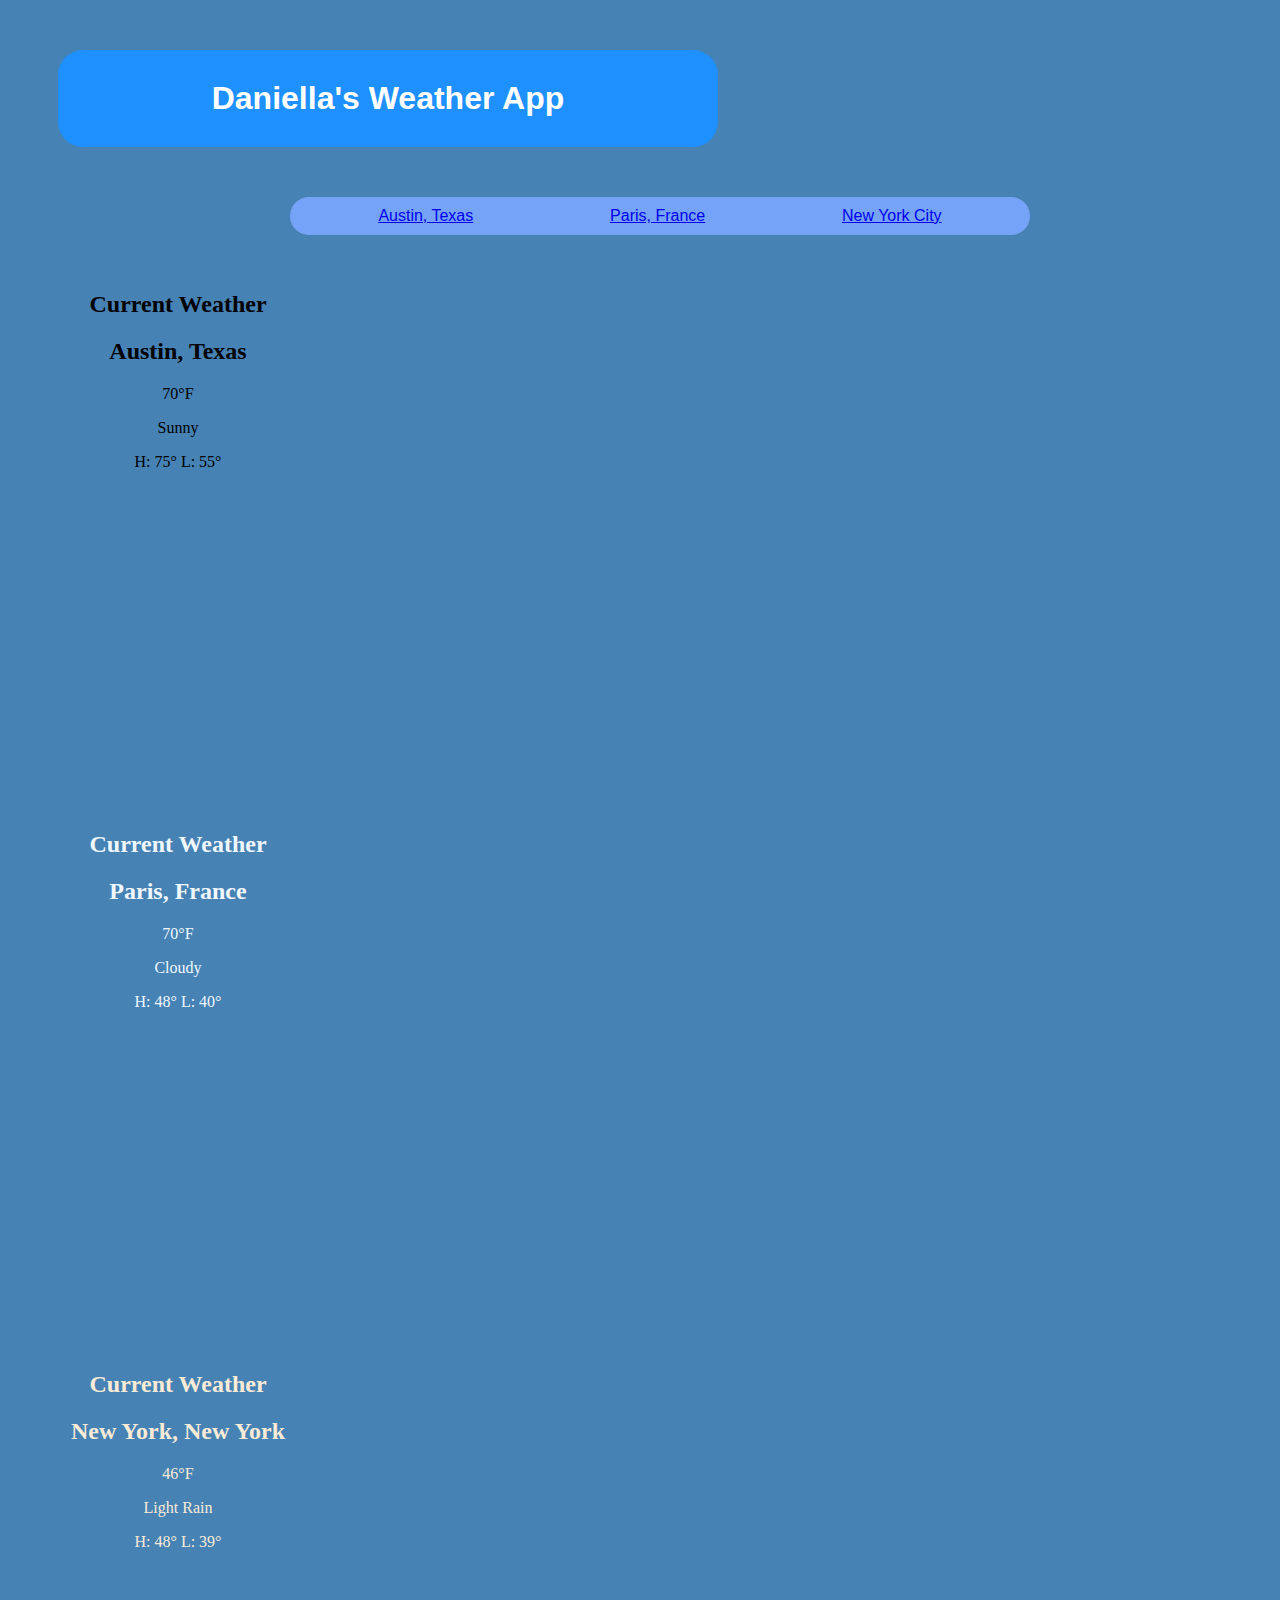
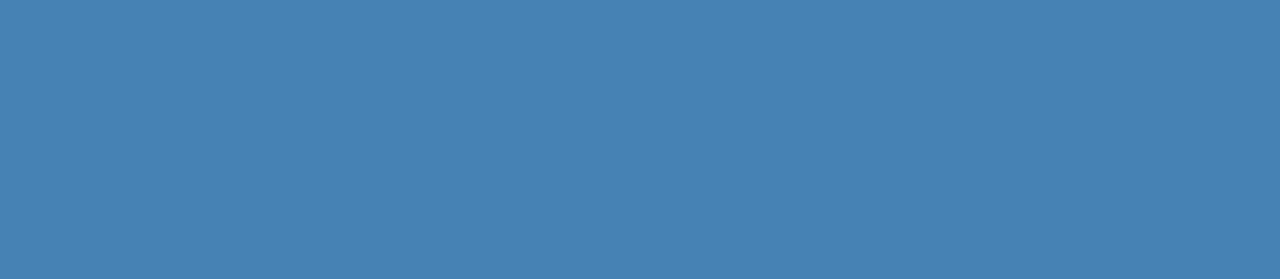
<file: index.html>
<html>
    <head>
        <title>The Weather</title>
        <link rel=stylesheet href=./styles.css>  
    </head>
    <body>
        <header>
        <h1>Daniella's Weather App</h1>
        <ul>
            <nav>
            <a href="atx.html">Austin, Texas</a>
            <a href="pfr.html">Paris, France</a>
            <a href="nyc.html">New York City</a>

            </nav>
          </ul>
    <!-- add nav bar; with links to other locations -->
        </header>
        <section class="austin">
            <!-- how to make these into bubbles using inline <style> -->
            <h2 class="cw">Current Weather</h2>
            <h2 class="cw">Austin, Texas</h2>
            <p class="cw">70°F </p>
            <p class="cw">Sunny</p>
            <p class="cw">H: 75° L: 55°</p>
            
            

            <!-- <ul>
                <li>Now</li>
                <li>12 PM</li>
                <li>1 PM</li>
                <li>2 PM</li>
                <li>3 PM</li>
                <li>4 PM</li>
                <li>5 PM</li>
                <li>6 PM</li>
            </ul>
            <ul class="weekday"> 
                <li>Sat</li>
                <li>Sun</li>
                <li>Mon</li>
                <li>Tue</li>
                <li>Wed</li>
            </ul> -->
        </section>
        <section class="paris">
            <h2 class="cw">Current Weather</h2>
            <h2 class="cw">Paris, France</h2>
            <p class="cw">70°F </p>
            <p class="cw">Cloudy</p>
            <p class="cw">H: 48° L: 40°</p>

            <!-- <ul>
                <li>Now</li>
                <li>7 PM</li>
                <li>8 PM</li>
                <li>9 PM</li>
                <li>10 PM</li>
                <li>11 PM</li>
                <li>12 AM</li>
                <li>1 AM</li>
            </ul>
            <ul>
                <li>Sat</li>
                <li>Sun</li>
                <li>Mon</li>
                <li>Tue</li>
                <li>Wed</li>
            </ul> -->
        </section>
        <section class="nyc">
            <h2 class="cw">Current Weather</h2>
            <h2 class="cw">New York, New York</h2>
            <p class="cw">46°F </p>
            <p class="cw">Light Rain</p>
            <p class="cw"> H: 48° L: 39°</p>

            <!-- <ul>
                unmarking the time and weekdays to expand
                in nav bar 
                <li>Now</li>
                <li>1 PM</li>
                <li>2 PM</li>
                <li>3 PM</li>
                <li>4 PM</li>
                <li>5 PM</li>
                <li>6 PM</li>
                <li>7 PM</li>
            </ul>
            <ul>
                <li>Sat</li>
                <li>Sun</li>
                <li>Mon</li>
                <li>Tue</li>
                <li>Wed</li>
            </ul> -->
        </section>
     
    </body>

</html>
</file>
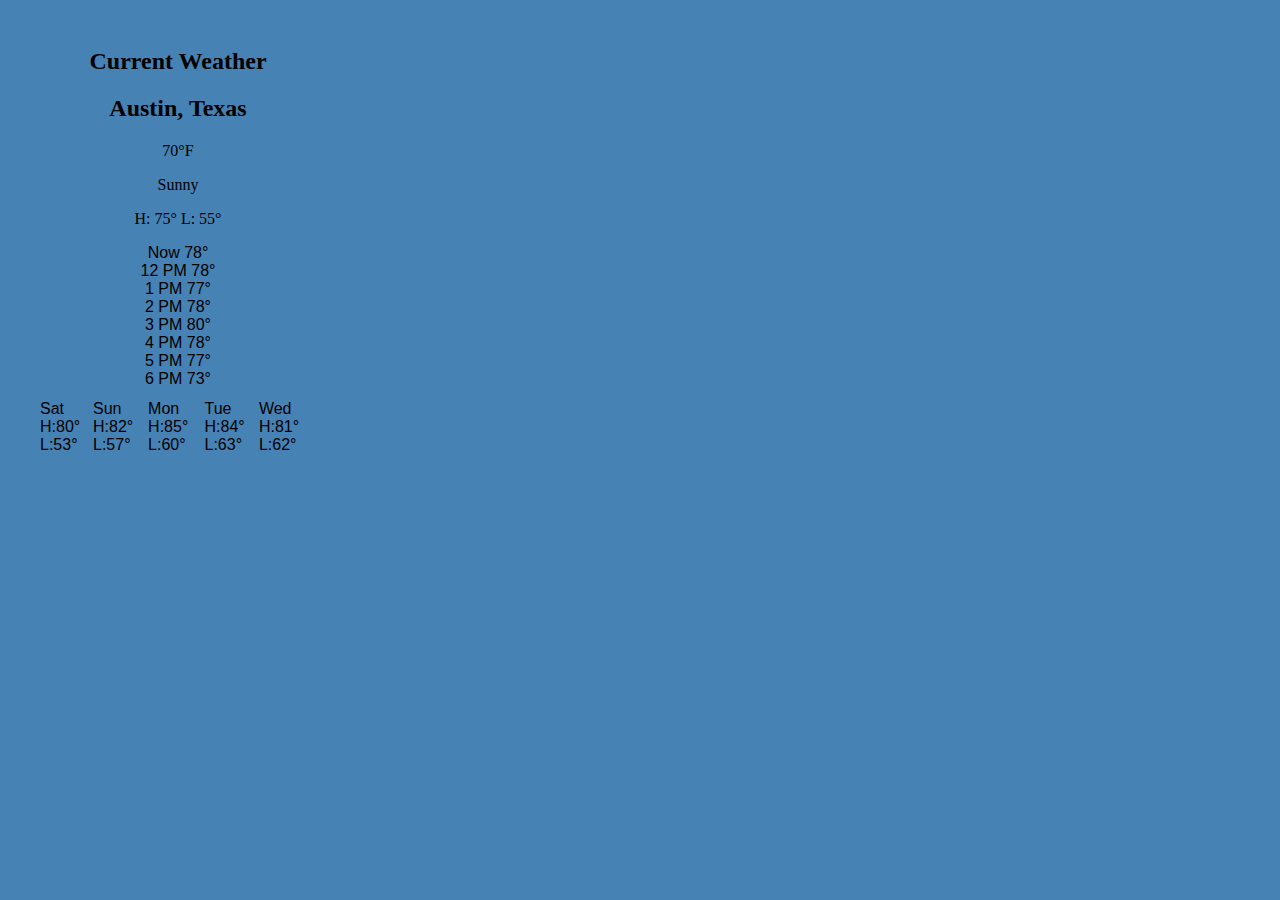
<file: atx.html>
<html>
    <head>
        <title>Austin, Texas</title>
        <link rel=stylesheet href=./styles.css>
    </head>
    <body>
        <section class="austin">
            <h2 class="cw">Current Weather</h2>
            <h2 class="cw">Austin, Texas</h2>
            <p class="cw">70°F </p>
            <p class="cw">Sunny</p>
            <p class="cw">H: 75° L: 55°</p>

            <ul class="hourly">
                <li>Now 78°</li>
                <li>12 PM 78°</li>
                <li>1 PM 77°</li>
                <li>2 PM 78°</li>
                <li>3 PM 80°</li>
                <li>4 PM 78°</li>
                <li>5 PM 77°</li>
                <li>6 PM 73°</li>
            </ul>
            <ul class="weekday"> 
                <li>Sat H:80° L:53°</li>
                <li>Sun H:82° L:57°</li>
                <li>Mon H:85° L:60°</li>
                <li>Tue H:84° L:63°</li>
                <li>Wed H:81° L:62°</li>
            </ul>
        </section>
    </body>
</html>
</file>
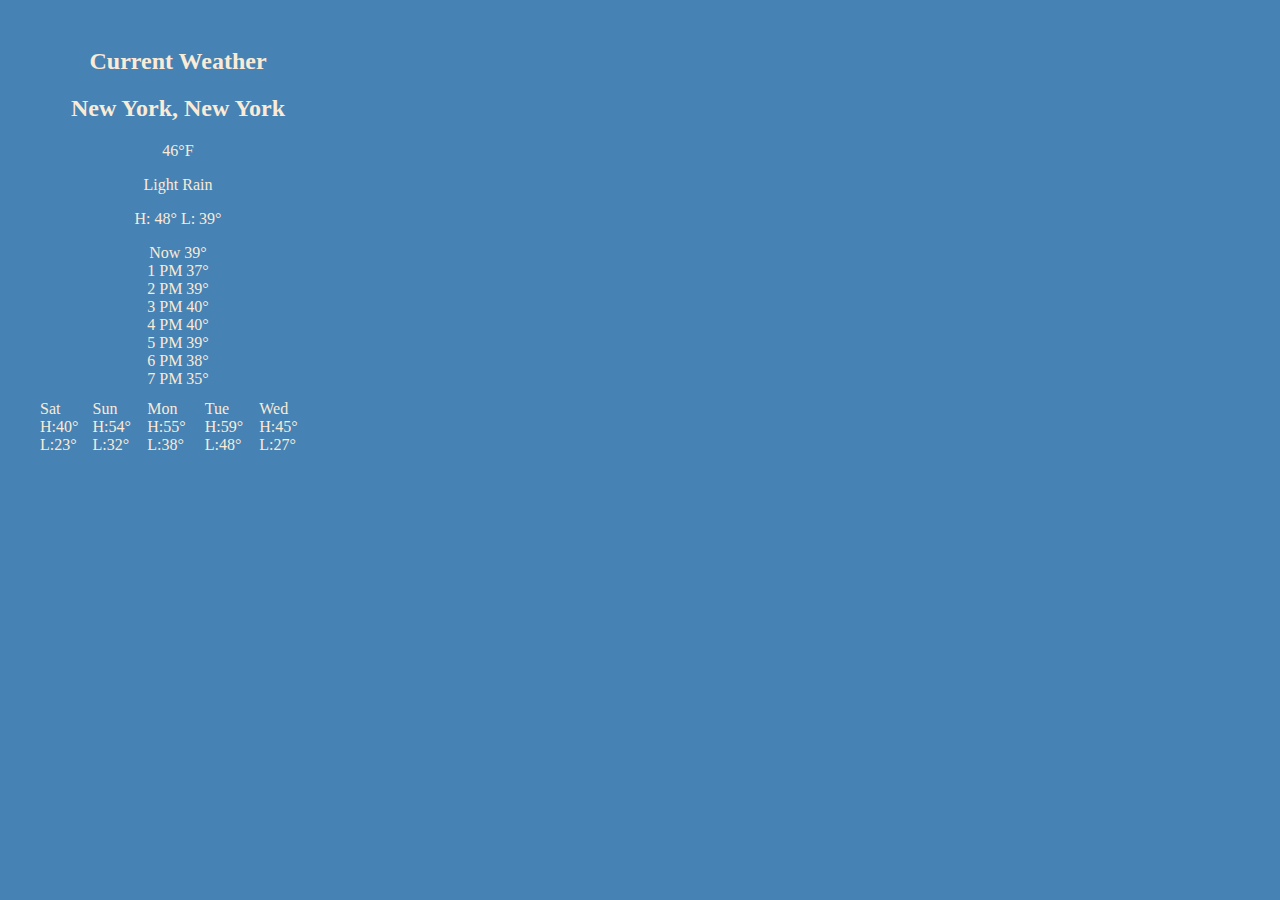
<file: nyc.html>
<html>
    <head>
        <title>New York City, NY</title>
        <link rel=stylesheet href=./styles.css>
    </head>
<body>
    <section class="nyc">
        <h2 class="cw">Current Weather</h2>
        <h2 class="cw">New York, New York</h2>
        <p class="cw">46°F </p>
        <p class="cw">Light Rain</p>
        <p class="cw"> H: 48° L: 39°</p>

        <ul class="hourly">
            <li>Now 39°</li>
            <li>1 PM 37°</li>
            <li>2 PM 39°</li>
            <li>3 PM 40°</li>
            <li>4 PM 40°</li>
            <li>5 PM 39°</li>
            <li>6 PM 38°</li>
            <li>7 PM 35°</li>
        </ul>
        <ul class="weekday">
            <li>Sat H:40° L:23°</li>
            <li>Sun H:54° L:32°</li>
            <li>Mon H:55° L:38°</li>
            <li>Tue H:59° L:48°</li>
            <li>Wed H:45° L:27°</li>
            <!-- LEFT OFF 02/24 -->
        </ul>
    </section>
</body>
</html>
</file>
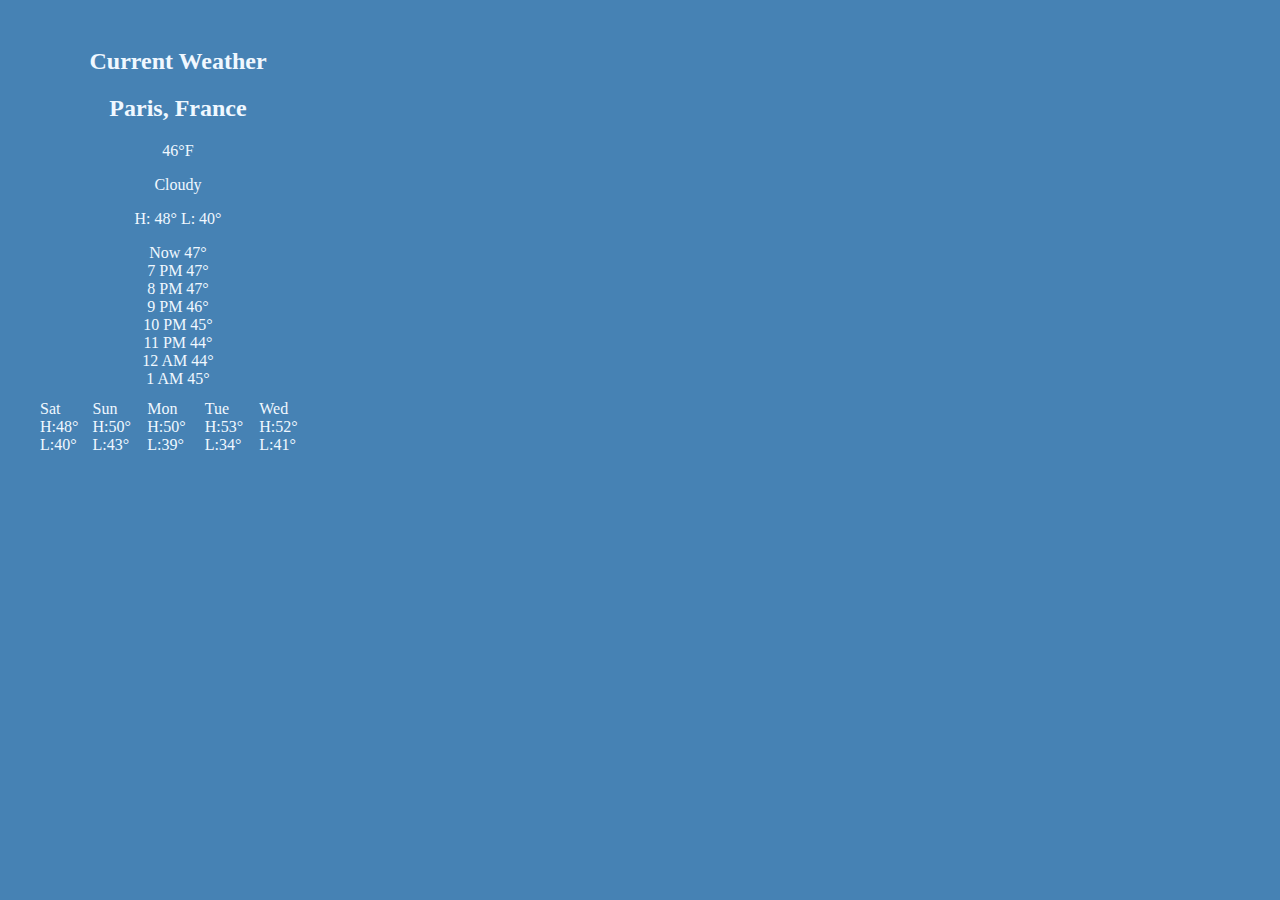
<file: pfr.html>
<html>
    <head>
        <title>Paris, FR</title>
        <link rel=stylesheet href=./styles.css>
    </head>
    <body>
    </section>
    <section class="paris">
        <h2 class="cw">Current Weather</h2>
        <h2 class="cw">Paris, France</h2>
        <p class="cw">46°F </p>
        <p class="cw">Cloudy</p>
        <p class="cw">H: 48° L: 40°</p>

        <ul class="hourly">
            <li>Now 47°</li>
            <li>7 PM 47°</li>
            <li>8 PM 47°</li>
            <li>9 PM 46°</li>
            <li>10 PM 45°</li>
            <li>11 PM 44°</li>
            <li>12 AM 44°</li>
            <li>1 AM 45°</li>
        </ul>
        <ul class="weekday">
            <li>Sat H:48° L:40°</li>
            <li>Sun H:50° L:43°</li>
            <li>Mon H:50° L:39°</li>
            <li>Tue H:53° L:34°</li>
            <li>Wed H:52° L:41°</li>
        </ul>
    </section>
    </body>
</html>
</file>
